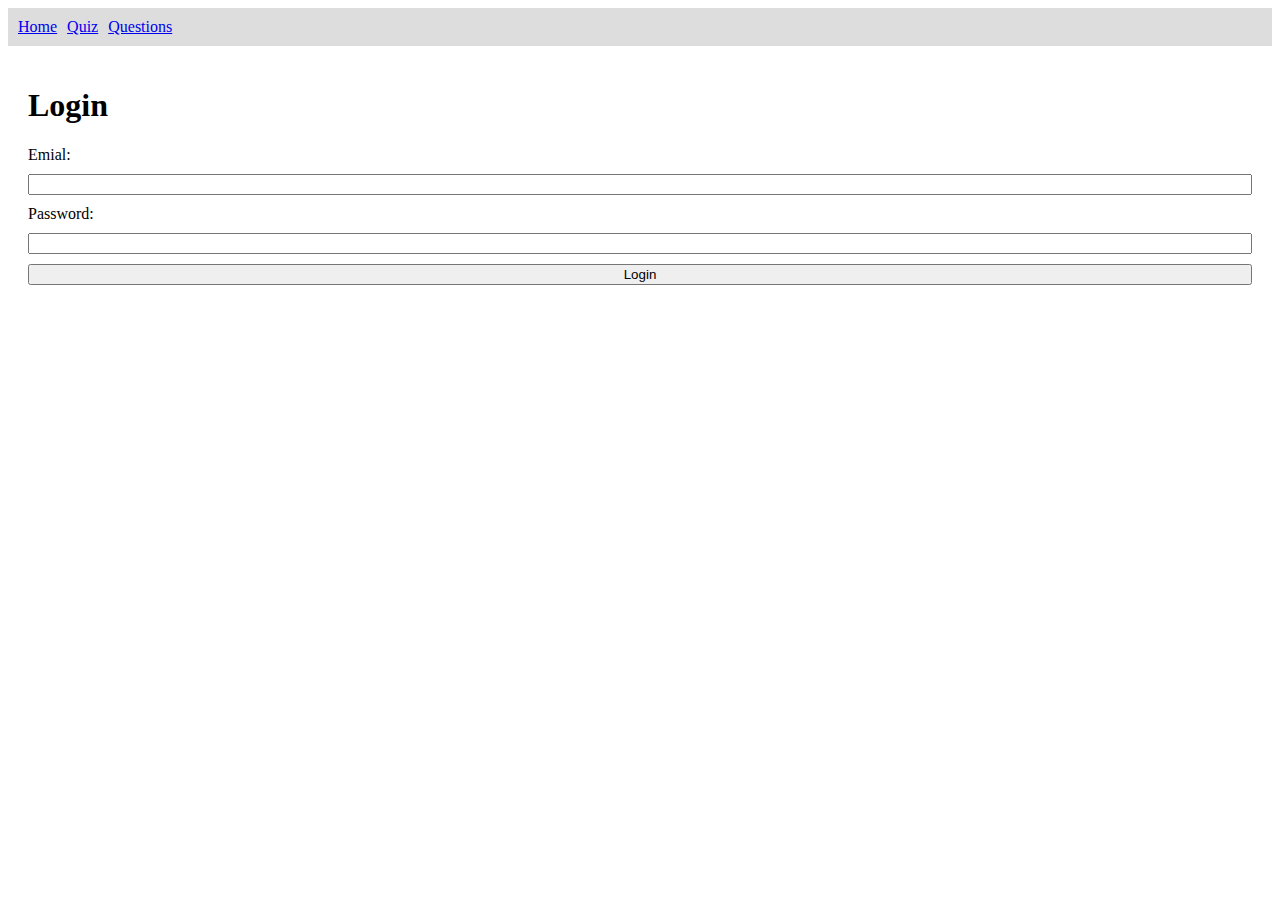
<file: index.html>
<!DOCTYPE html>
<html lang="en">
<head>
    <meta charset="UTF-8">
    <meta name="viewport" content="width=device-width, initial-scale=1.0">
    <title>Login Page</title>
    <link rel="stylesheet" href="./styles/styles.css">
    
</head>
<body>
    <nav>
        <a href="./index.html">Home</a>
        <a href="./quiz.html">Quiz</a>
        <a href="./questions.html">Questions</a>
    </nav>
    <main>
        <h1>Login</h1>
        <form id="login-form">
            <label for="email">Emial:</label>
            <input type="email" id="email" required>
            <label for="password">Password:</label>
            <input type="password" id="password" required>
            <button type="submit">Login</button>
        </form>
        <p id="error-message"></p>
    </main>
</body>
<script src="./scripts/script.js"></script>
</html>
</file>
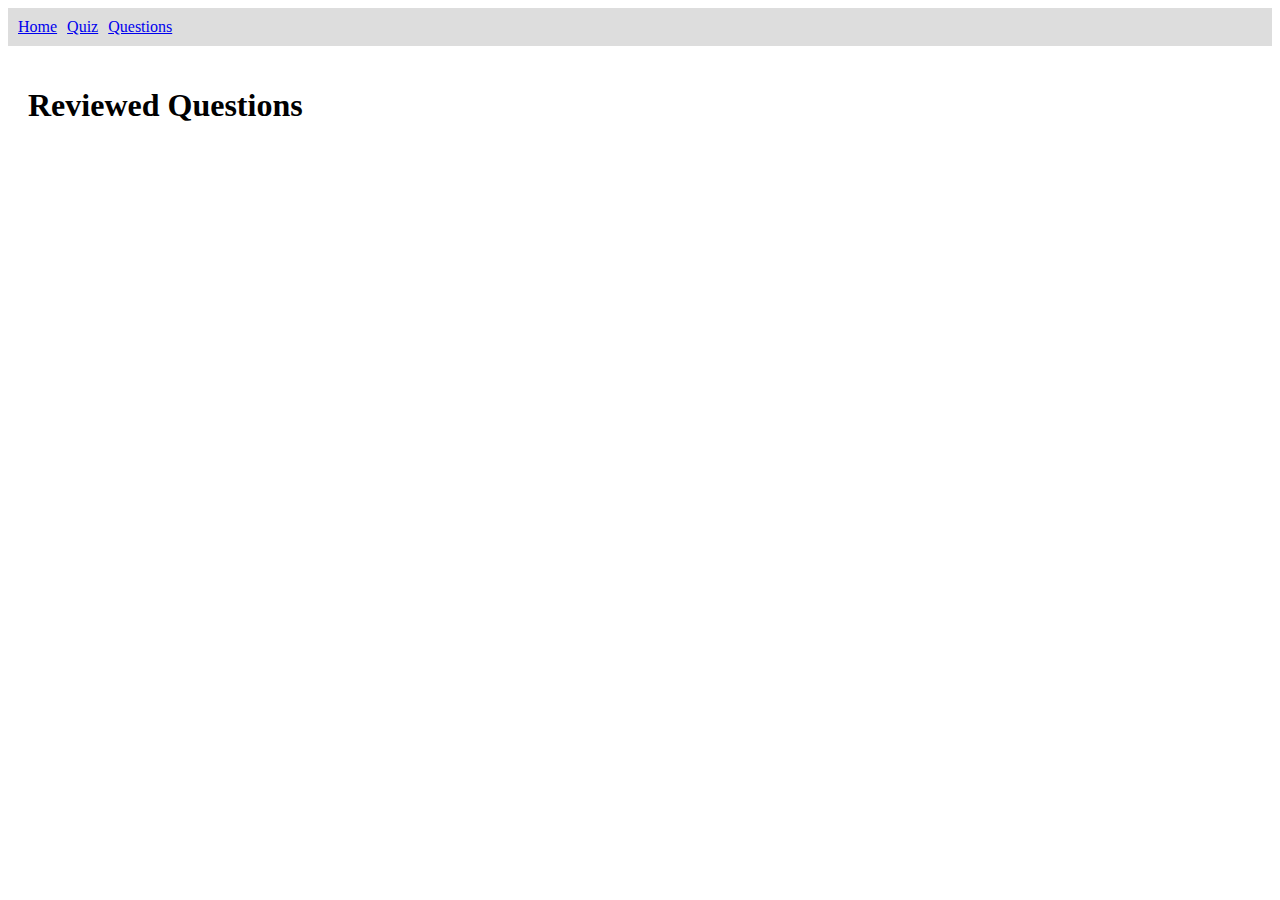
<file: questions.html>
<!DOCTYPE html>
<html lang="en">
<head>
    <meta charset="UTF-8">
    <meta name="viewport" content="width=device-width, initial-scale=1.0">
    <title>Reviewed Questions</title>
    <link rel="stylesheet" href="./styles/styles.css">
</head>
<body>
    <nav>
        <a href="./index.html">Home</a>
        <a href="./quiz.html">Quiz</a>
        <a href="./questions.html">Questions</a>
    </nav>
    <main>
        <h1>Reviewed Questions</h1>
        <section id="reviewed-questions-grid"></section>
    </main>
</body>
<script src="./scripts/script.js"></script>
</html>
</file>
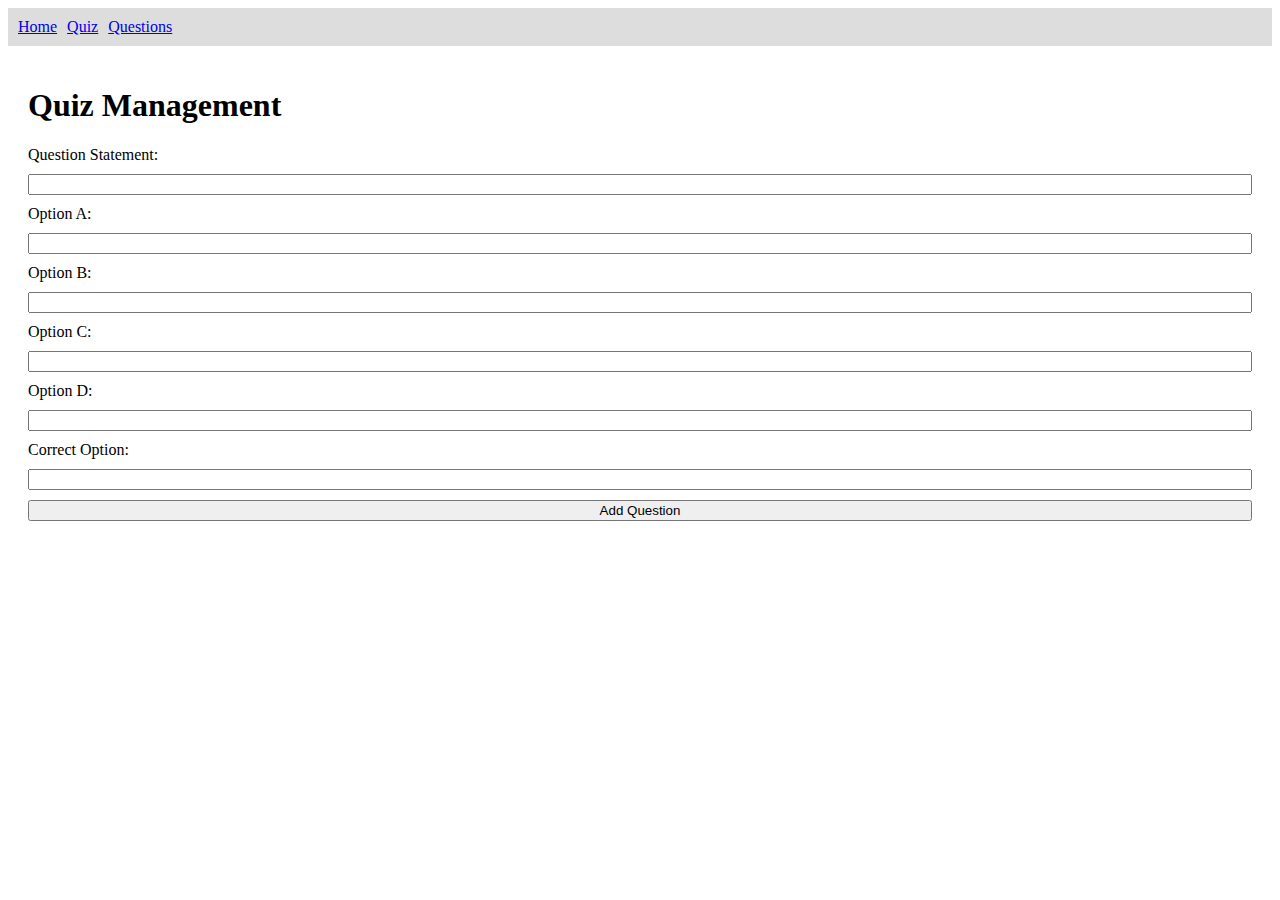
<file: quiz.html>
<!DOCTYPE html>
<html lang="en">
<head>
    <meta charset="UTF-8">
    <meta name="viewport" content="width=device-width, initial-scale=1.0">
    <title>Quiz Management</title>
    <link rel="stylesheet" href="./styles/styles.css">
 
</head>
<body>
    <nav>
        <a href="./index.html">Home</a>
        <a href="./quiz.html">Quiz</a>
        <a href="./questions.html">Questions</a>
    </nav>
    <main>
        <h1>Quiz Management</h1>
        <form id="add-question-form">
            <label for="question">Question Statement:</label>
            <input type="text" id="question" required>
            <label for="optionA">Option A:</label>
            <input type="text" id="optionA" required>
            <label for="optionB">Option B:</label>
            <input type="text" id="optionB" required>
            <label for="optionC">Option C:</label>
            <input type="text" id="optionC" required>
            <label for="optionD">Option D:</label>
            <input type="text" id="optionD" required>
            <label for="correctOption">Correct Option:</label>
            <input type="text" id="correctOption" required>
            <button type="submit">Add Question</button>
        </form>
        <section id="questions-grid"></section>
    </main>
</body>
<script src="./scripts/script.js"></script>
</html>
</file>
<file: styles/styles.css>
/* navbar styling */
nav{
    display: flex;
    gap: 10px;
    background-color: #ddd;
    padding: 10px;
}
/* main-content styling */
main{
    padding: 20px;

}
/* form styling */
form{
    display: flex;
    flex-direction: column;
    gap: 10px;
}

/* section styling */

#questions-grid, #reviewed-questions-grid{
    display: grid;
    grid-template-columns: repeat(auto-fill,minmax(200px,1fr));
    gap: 20px;
}

.card{
    border: 2px solid blue;
    padding: 20px;
    border-radius: 8px;
}

.card .reviewed{
    border-color: violet;
}
</file>
